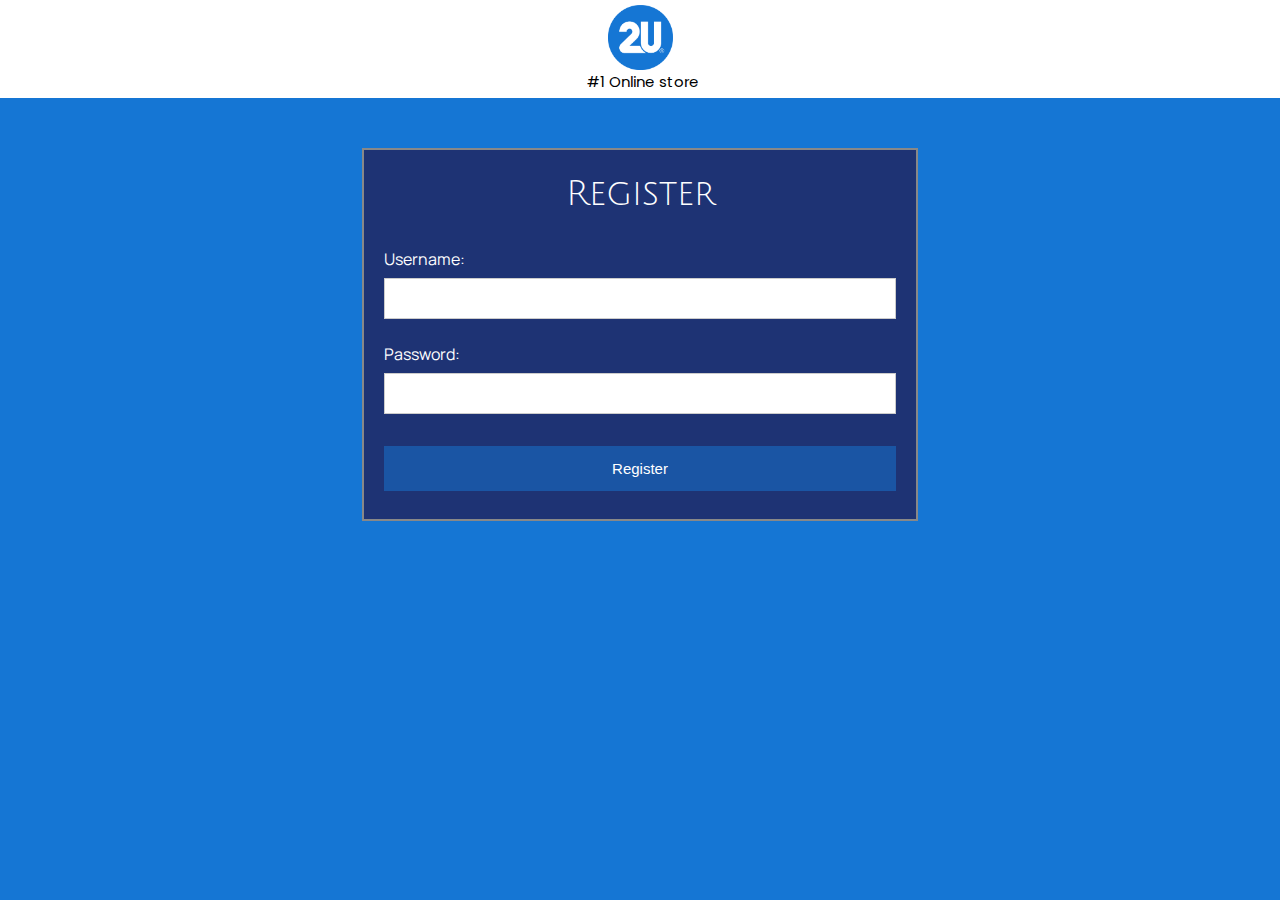
<file: index.html>
<!DOCTYPE html>
<html lang="en">

<head>
    <meta charset="UTF-8">
    <meta name="viewport" content="width=device-width, initial-scale=1.0">
    <link href="./CSS/login.css" rel="stylesheet">
    <link rel="preconnect" href="https://fonts.gstatic.com">
    <link href="https://fonts.googleapis.com/css2?family=Poppins:wght@500&display=swap" rel="stylesheet">
    <link rel="preconnect" href="https://fonts.gstatic.com">
<link href="https://fonts.googleapis.com/css2?family=Julius+Sans+One&display=swap" rel="stylesheet">
<link rel="preconnect" href="https://fonts.gstatic.com">
<link href="https://fonts.googleapis.com/css2?family=Manrope:wght@300&family=Oswald:wght@300&display=swap" rel="stylesheet">
<link href="https://fonts.googleapis.com/css2?family=Julius+Sans+One&display=swap" rel="stylesheet">
<link rel="preconnect" href="https://fonts.gstatic.com">
    <title>Document</title>
</head>

<body>
    <div class="title">
        <div class="pic1">
            <a href="./HTML/home.html"><img src="./IMAGE/2u.png" style="height: 65px; width: 65px;"></a>
        </div>
        <p class="mt" style="font-family: 'Poppins', sans-serif;">#1 Online store</p>
    </div>
    <div class="modal-content">
        <p class="li" style="font-family: 'Julius Sans One', sans-serif;">Register</p>
        <form id="form" action="/" method="GET" >
            <label for="fname">Username:</label><br>
            <input type="email" id="email"><br>
            <p class="error"></p>
            <label for="lname">Password:</label><br>
            <input type="password" id="password" ><br>
            <p class="error"></p>
            <a href="./HTML/login.html" style="text-decoration: none; color: white;"><button  type="submit" id="submit" onsubmit="summit()">Register</button></a>
        </form>
    </div>

    <script>
    var form =document.getElementById("form");
    form.addEventListener("submit",(e)=>{
        e.preventDefault();
        localStorage.setItem("email",document.getElementById("email").value);
        localStorage.setItem("password",document.getElementById("password").value);
        location.href="HTML/login.html"
    })
    </script>
</body>

</html>
</file>
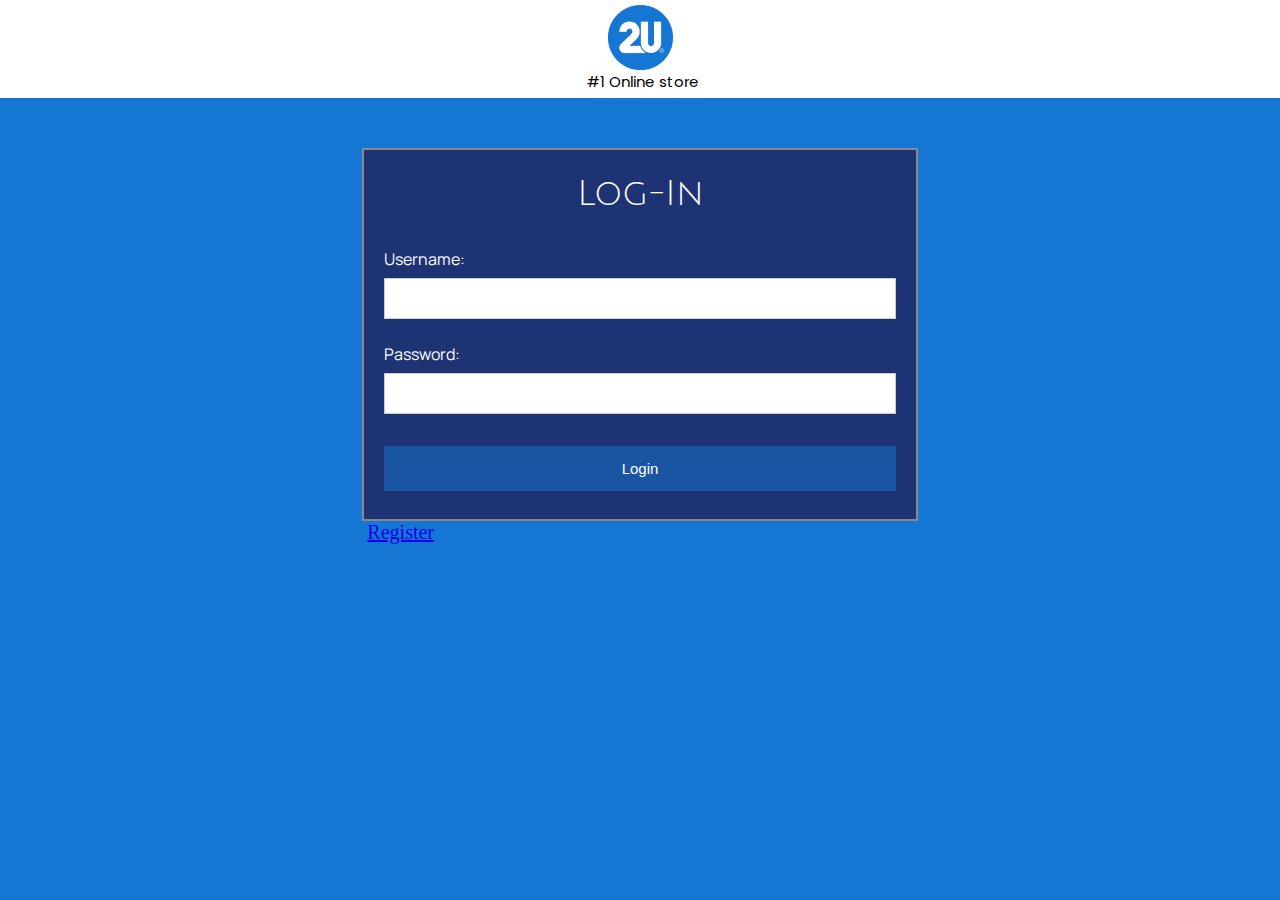
<file: HTML/login.html>
<!DOCTYPE html>
<html lang="en">

<head>
    <meta charset="UTF-8">
    <meta name="viewport" content="width=device-width, initial-scale=1.0">
    <link href="../CSS/login.css" rel="stylesheet">
    <link rel="preconnect" href="https://fonts.gstatic.com">
    <link href="https://fonts.googleapis.com/css2?family=Poppins:wght@500&display=swap" rel="stylesheet">
    <link rel="preconnect" href="https://fonts.gstatic.com">
<link href="https://fonts.googleapis.com/css2?family=Julius+Sans+One&display=swap" rel="stylesheet">
<link rel="preconnect" href="https://fonts.gstatic.com">
<link href="https://fonts.googleapis.com/css2?family=Manrope:wght@300&family=Oswald:wght@300&display=swap" rel="stylesheet">
<link href="https://fonts.googleapis.com/css2?family=Julius+Sans+One&display=swap" rel="stylesheet">
<link rel="preconnect" href="https://fonts.gstatic.com">
    <title>Document</title>
</head>

<body>
    <div class="title">
        <div class="pic1">
            <a href="../HTML/home.html"><img src="../IMAGE/2u.png" style="height: 65px; width: 65px;"></a>
        </div>
        <p class="mt" style="font-family: 'Poppins', sans-serif;">#1 Online store</p>
    </div>
    <div class="modal-content">
        <p class="li" style="font-family: 'Julius Sans One', sans-serif;">Log-In</p>
        <form id="form" action="/" method="GET" >
            <label for="fname">Username:</label><br>
            <input type="email" id="email"><br>
            <p class="error"></p>
            <label for="lname">Password:</label><br>
            <input type="password" id="password" ><br>
            <p class="error"></p>
            <button  type="submit" id="submit" onsubmit="summit()">Login</button>
        </form>
    </div>
    <a href="../index.html" style="margin-left: 28.7%; font-size: 20px;">Register</a>

    <script>
        console.log("login")
        const myemail = localStorage.getItem("email");
      const my_pwd = localStorage.getItem("password");
        var btn_submit = document.getElementById("submit");
        var email = document.getElementById("email");
        var password = document.getElementById("password");
        var error = document.getElementsByClassName("error");
        var form = document.getElementById("form");
    
        form.addEventListener("submit", (e) => {
            e.preventDefault();
            console.log("login")
            console.log(" Email : ", email.value)
            console.log(" Password : ", password.value, " :", typeof (password.value))

            if (email.value === myemail && password.value == Number(my_pwd)) {
//                 window.open("home.html","_self")
                location.href="home.html"
            } else {
                console.log("")
                if (email.value !== myemail) {
                    error[0].innerHTML = " Wrong User !"
                    console.log("Wrong User !")
                } else {
                    error[0].innerHTML = ""
                }
                if (password.value !== Number(my_pwd)) {
                    error[1].innerHTML = "Wrong Password !";
                    console.log("Wrong Password !")
                } else {
                    error[1].innerHTML = "";
                }
                if (email.value !== myemail && password.value == Number(my_pwd)){
                    error[0].innerHTML = " Wrong User !"
                    console.log("Wrong User !")
                    error[1].innerHTML = "";
                }
            }
        }); 
    </script>
</body>

</html>
</file>
<file: CSS/login.css>
body{
    margin: 0px;
    margin-top: 0%;
    background-color: rgb(21, 118, 212);
}
.pic1{
    margin-top: 0px;
    margin-left: 20px;
    margin-bottom: 0px;
    width: 65px;
    height: 65px;
    padding-top: 5px;
    display: block;
    margin-left: auto;
    margin-right: auto;
}
.mt{
    margin-left: 5px;
    margin-top: 0px;
    font-size: 15px;
    padding-bottom: 0px;
    padding-bottom: 5px;
}
.title{
    background-color:white;
    text-align: center;
}
.menu{
    display: inline;
    text-align: right;
    float: right;

}
.back{
    background-color: rgb(30, 51, 116);
    height: 35px;
    margin:0px;
    padding-bottom: 0px;
}
.img{
    margin-top: 5px;
    width: 25px;
    padding-left: 5px;
    height: 25px;
}
.sidebar {
    height: 100%;
    width: 0;
    position: fixed;
    z-index: 1;
    top: 0;
    left: 0;
    background-color: #111;
    overflow-x: hidden;
    transition: 0.5s;
    padding-top: 60px;
  }
  
  .sidebar a {
    padding: 8px 8px 8px 32px;
    text-decoration: none;
    font-size: 25px;
    color: #818181;
    display: block;
    transition: 0.3s;
  }
  
  .sidebar a:hover {
    color: #f1f1f1;
  }
  
  .sidebar .closebtn {
    position: absolute;
    top: 0;
    right: 25px;
    font-size: 36px;
    margin-left: 50px;
  }
  
  .openbtn {
    cursor: pointer;
    padding: 10px 0px;
    border: none;
    height:25px;
    width:25px;
  }  
  #main {
    transition: margin-left .5s;
    padding: 16px;
  }
  .al{
    display:inline;
  }
  img{
    width: 100%;
    height: 10%;
    padding-bottom: 0px;
    display: block;
  }
input[type=email], input[type=password] {
    width: 100%;
    padding: 12px 20px;
    margin: 8px 0;
    display: inline-block;
    border: 1px solid #ccc;
    box-sizing: border-box;
  }
  button {
    background-color: rgb(25.5,84.5,164);
    color: white;
    padding: 14px 20px;
    margin: 8px 0;
    border: none;
    font-size: 15px;
    cursor: pointer;
    width: 100%;
  }
  
  button:hover {
    opacity: 0.8;
  }
  .modal-content {
    background-color: rgb(30, 51, 116);
    margin: auto;
    padding: 20px;
    border: 2px solid #888;
    width: 40%;
    margin-top: 50px;
  }
  label,.error{
      color:white;
      font-family: 'Manrope', sans-serif;
  }
  .li{
    font-size: 35px;
    margin-top: 5px;
    color: white;
    text-align: center;
  }
.error{
  animation:blinkingText 1.2s infinite;
}
@keyframes blinkingText{
  0%{     color: red;    }
  49%{    color: red; }
  60%{    color: transparent; }
  99%{    color:transparent;  }
  100%{   color: red;    }
}
</file>
